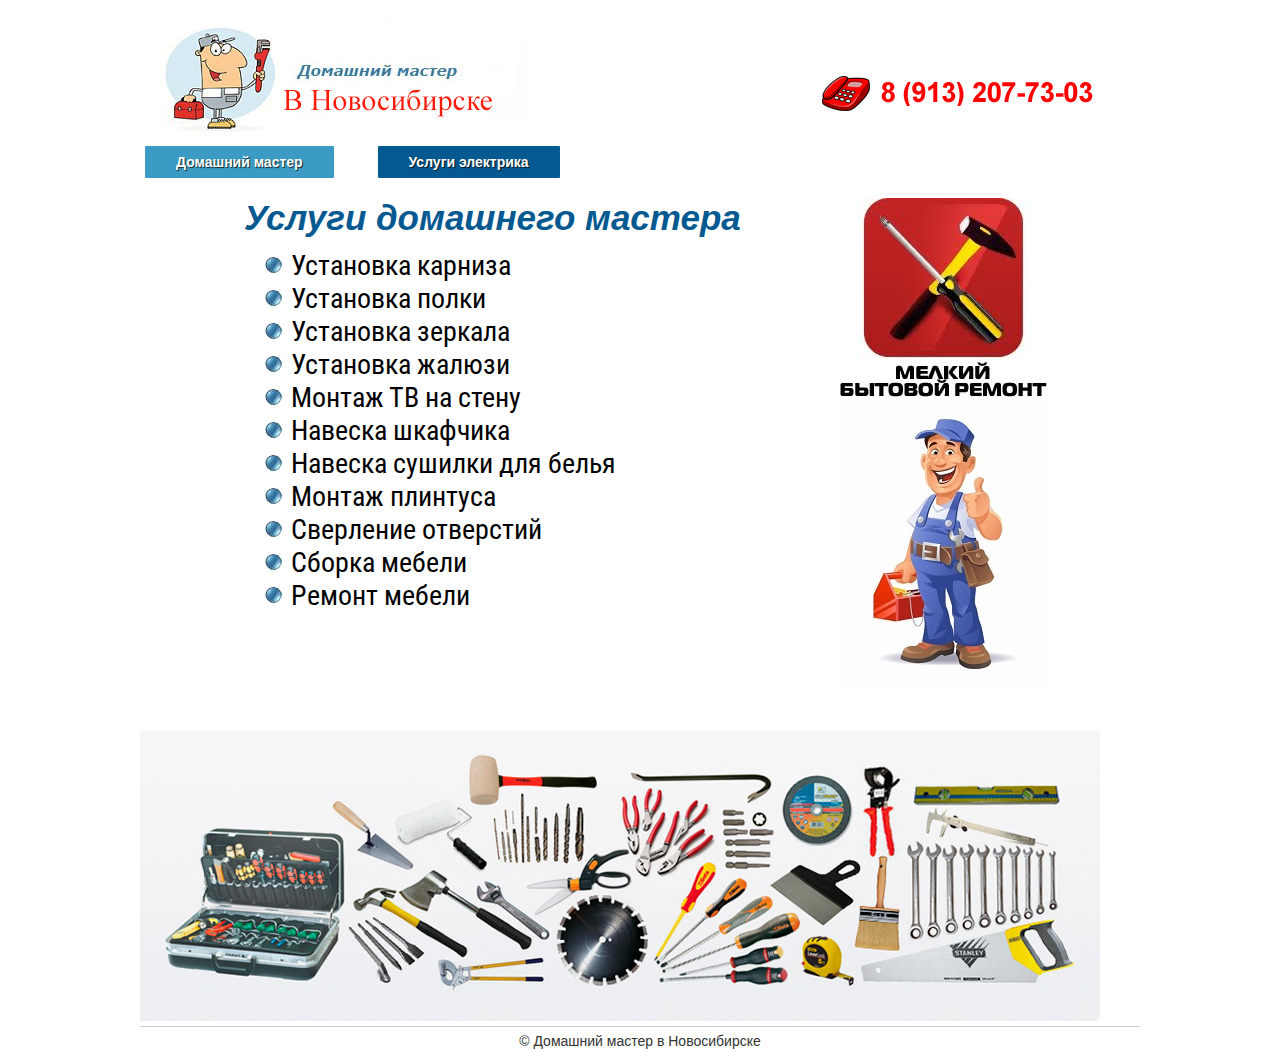
<file: index.html>
<!DOCTYPE html>
<html lang="ru">
<head>
<meta charset="utf-8">
<title>Домашний мастер в Новосибирске</title>
<meta name="description" content="Домашний мастер в Новосибирске" >
<meta name="keywords" content="домашний мастер, мастер на час, муж на час" >

<meta name="viewport" content="width=device-width, initial-scale=1">
<link rel="icon" href="/img/favicon.ico" type="image/x-icon">
<link href="/css/style.css?ver=1.2" media="screen" rel="stylesheet" type="text/css" >
<link href="https://fonts.googleapis.com/css?family=Roboto+Condensed&amp;subset=cyrillic" rel="stylesheet"> 
<!-- <script src="/js/free_validation.js"></script> -->
<script src="/js/tel.js"></script>
	
<script>
 //Определяем координаты мыши ; Вешаем обработчик на событие mousemove.
 var cursorX=0;
 var cursorY=0;
 var flalert=1;
 var is_data_changed=true;
 var sec=0;
document.onmousemove = function(e){
    cursorX = e.pageX;
    cursorY = e.pageY;
}
setInterval(checkCursor, 1000);
function checkCursor(){
	sec++;
   }
 window.onbeforeunload = function(e) {
	//new Image().src = "http://a1057599.xsph.ru/mycounter/counter-yadro/sec/?"+"sec="+sec;
	if (typeof cursorX ==="undefined") cursorX=9999;
	if (typeof cursorY ==="undefined") cursorY=9999;
	//$.get("/mycounter/counter-yadro/sec/", {sec : sec, coordx: cursorX, coordy: cursorY });
	new Image().src = "http://a1057599.xsph.ru/mycounter/counter-yadro/sec/?"+"sec="+sec+'&coordx='+cursorX+'&coordy='+cursorY;	
} 
</script>
	
<!--Myscript counter-->
<script> /* new Image().src = "http://a1057599.xsph.ru/mycounter/counter-yadro/?"+((typeof(screen)=="undefined")?"":
"s="+screen.width+"*"+screen.height+"*"+(screen.colorDepth?
screen.colorDepth:screen.pixelDepth))+'&coordx='+cursorX+'&coordy='+cursorY; */
</script>
<!--End Myscript counter-->
	
<!-- Yandex.Metrika counter -->
<script type="text/javascript" >
   (function(m,e,t,r,i,k,a){m[i]=m[i]||function(){(m[i].a=m[i].a||[]).push(arguments)};
   m[i].l=1*new Date();
   for (var j = 0; j < document.scripts.length; j++) {if (document.scripts[j].src === r) { return; }}
   k=e.createElement(t),a=e.getElementsByTagName(t)[0],k.async=1,k.src=r,a.parentNode.insertBefore(k,a)})
   (window, document, "script", "https://mc.yandex.ru/metrika/tag.js", "ym");

   ym(45965133, "init", {
        clickmap:true,
        trackLinks:true,
        accurateTrackBounce:true,
        webvisor:true
   });
</script>
<noscript><div><img src="https://mc.yandex.ru/watch/45965133" style="position:absolute; left:-9999px;" alt="" /></div></noscript>
<!-- /Yandex.Metrika counter -->
	
</head>


<body id="body">

<div class="main-wrapper">
	<header class="top-header">
		<div class="overhead">
			<div class="logo">
				<a href="/" ><img src="/img/logo.png" alt="" /> </a>
			</div>
			<div class="overhead-block-center" style="display: none;">
				<p>Без выходных <span></span></p>
				<p>Звоните с <span>9:00 до 21:00</span></p>
				<p>masterdoma80@mail.ru</p>
			</div>
			<div class="overhead-phone">
<!-- 			<img src="/img/phone-city.png" alt="" style="position: relative; top: 5px; left: -1px;"/>
 -->			<!--<span style="font-size:70%; color: #055991;" >8 (383)</span> 286-13-8.--><br>
			<a href="#" id="phone" ><img src="/img/phone-phederal-2.png" alt="" style="position: relative; top: 5px; left: -1px;"/></a>
			</div>
		</div>
		<nav class="main-navigation">
			<div>
							<ul class="top-menu">
								<li class="current-menu-item" ><a href="/">Домашний мастер</a></li>
								<li><a href="/electric/">Услуги электрика</a></li>
								<!--<li><a href="/remont/">Ремонтные работы</a></li>-->
							</ul>	
			</div>	
		</nav>
	</header>
	<div class="main">
		<div class="main-left-block">
			<h1>Услуги домашнего мастера</h1>
			<ul class="main-list-service">
				<li>Установка карниза <!-- - <span>от 400руб.</span> --></li>
				<li>Установка полки <!-- - <span>150руб.</span> --></li>
				<li>Установка зеркала <!-- - <span>150руб.</span> --></li>
				<li>Установка жалюзи <!-- - <span>250руб.</span> --></li>
				<li>Монтаж ТВ на стену <!-- - <span>500руб.</span> --></li>
				<li>Навеска шкафчика <!-- - <span>200руб.</span> --></li>
				<li>Навеска сушилки для белья <!-- - <span>500руб.</span> --></li>
				<li>Монтаж плинтуса  <!-- - <span>50руб.</span> --></li>
				<li>Сверление отверстий <!-- - <span>80руб.</span> --></li>
				<li>Сборка мебели <!-- - <span>от 150руб.</span> --></li>
				<li>Ремонт мебели <!-- - <span>от 350руб.</span> --></li>
				
			</ul>
		</div>
		<div class="main-right-block">
			<img src="/img/home-master-banner.jpg" alt="">
			<img src="/img/home-master-banner-3.jpg" alt="">
			<div class="form-sent-message" style="display: none;">
				<h2>Онлайн-заказ</h2>
				<hr>
				<form name="contactformfree" method="post" action="/free_process.php" onSubmit="return validate.check(this)">
					<p>Ваше имя<span>*</span></p>
					<input class="input-sent-message" type="text" name="Full_Name" id="Full_Name" maxlength="80" >
					<p>E-mail</p>
					<input class="input-sent-message" type="text" name="Email_Address" id="Email_Address" maxlength="100">
					<p>Телефон<span>*</span></p>
					<input class="input-sent-message" type="text" name="Telephone_Number" id="Telephone_Number" maxlength="100">
					<p>Что нужно сделать?<span>*</span></p>
					<textarea  rows="3" name="Your_Message" id="Your_Message" maxlength="2000"></textarea>
					<p>Поля помеченные <span>*</span> обязательны для заполнения</p>
					<input class="button" value="" type="submit">
				</form>
		</div>
		</div>
	</div>
<div class="home-master-banner-2" style="margin-top: 40px;">
	<img src="/img/home-master-banner-2.jpg" alt="">
</div>
<div class="sub-content"> </div>
<div class="footer"> 
	<p> © Домашний мастер в Новосибирске</p>
 </div>
</div>
</body>
</html>
</file>
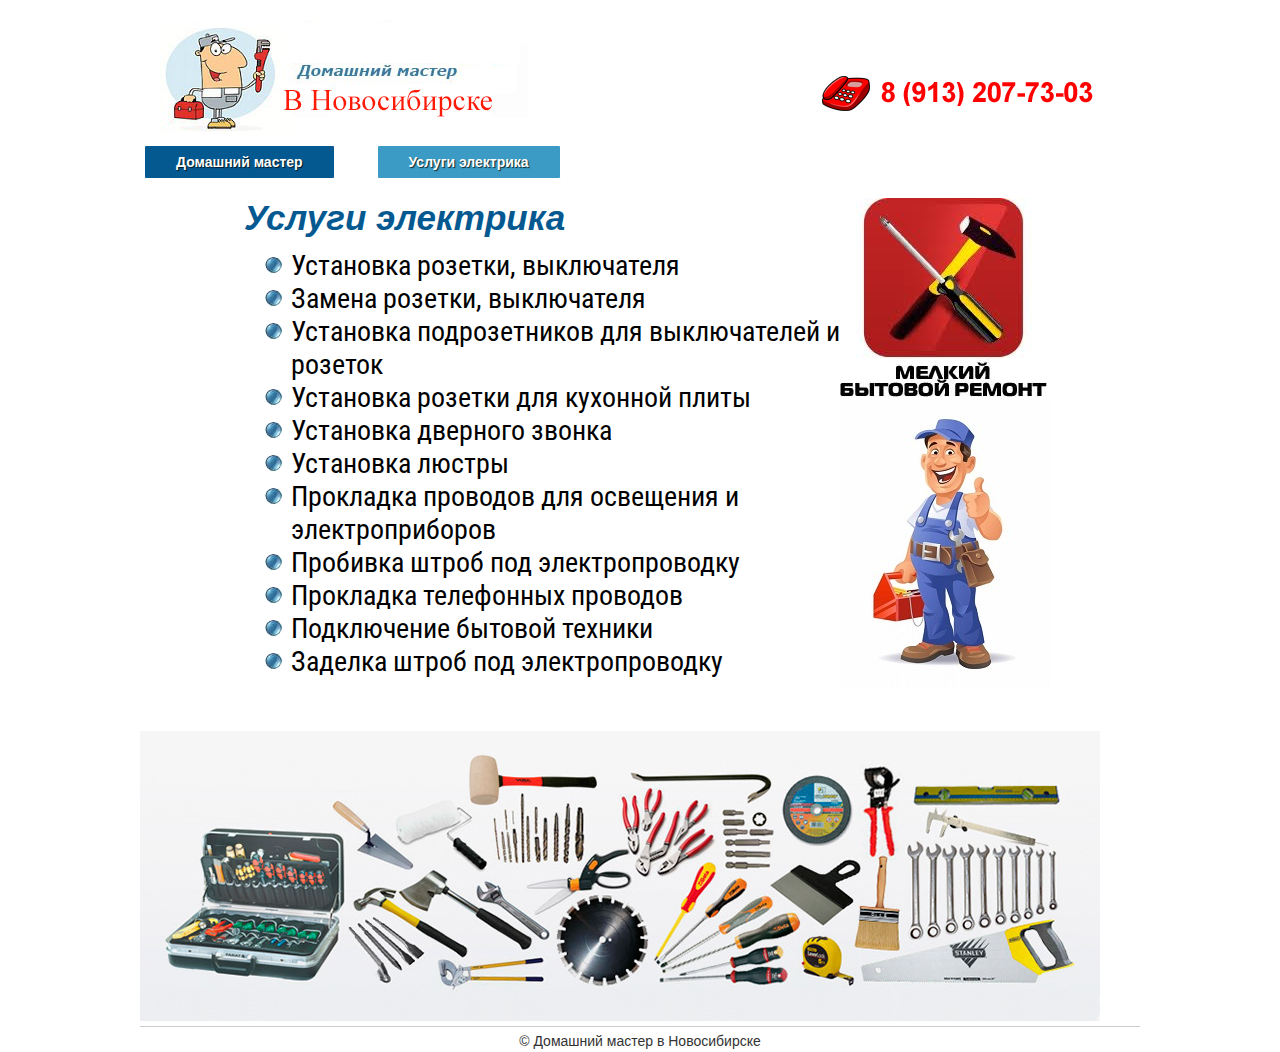
<file: electric/index.html>
<!DOCTYPE html>
<html lang="ru">
<head>
<meta charset="utf-8">
<title>Электрик в Новосибирске</title>
<meta name="description" content="Услуги электрика в Новосибирске" >
<meta name="keywords" content="электрик новосибирск, электрик на дом, услуги электрика" >

<meta name="viewport" content="width=device-width, initial-scale=1">
<link rel="icon" href="/img/favicon.ico" type="image/x-icon">
<link href="/css/style.css?ver=1.2" media="screen" rel="stylesheet" type="text/css" >
<link href="https://fonts.googleapis.com/css?family=Roboto+Condensed&amp;subset=cyrillic" rel="stylesheet"> 
<!-- <script src="/js/free_validation.js"></script> -->
<script src="/js/tel.js"></script> 

<!-- Yandex.Metrika counter -->
<script type="text/javascript" >
   (function(m,e,t,r,i,k,a){m[i]=m[i]||function(){(m[i].a=m[i].a||[]).push(arguments)};
   m[i].l=1*new Date();
   for (var j = 0; j < document.scripts.length; j++) {if (document.scripts[j].src === r) { return; }}
   k=e.createElement(t),a=e.getElementsByTagName(t)[0],k.async=1,k.src=r,a.parentNode.insertBefore(k,a)})
   (window, document, "script", "https://mc.yandex.ru/metrika/tag.js", "ym");

   ym(45965133, "init", {
        clickmap:true,
        trackLinks:true,
        accurateTrackBounce:true,
        webvisor:true
   });
</script>
<noscript><div><img src="https://mc.yandex.ru/watch/45965133" style="position:absolute; left:-9999px;" alt="" /></div></noscript>
<!-- /Yandex.Metrika counter -->
	
</head>


<body id="body">

<div class="main-wrapper">
	<header class="top-header">
		<div class="overhead">
			<div class="logo">
				<a href="/" ><img src="/img/logo.png" alt="" /> </a>
			</div>
			<div class="overhead-block-center" style="display: none;">
				<p>Без выходных <span></span></p>
				<p>Звоните с <span>9:00 до 21:00</span></p>
				<p>masterdoma80@mail.ru</p>
			</div>
			<div class="overhead-phone">
<!-- 			<img src="/img/phone-city.png" alt="" style="position: relative; top: 5px; left: -1px;"/>
 -->			<!--<span style="font-size:70%; color: #055991;" >8 (383)</span> 286-13-8.--><br>
			<a href="#" id="phone" ><img src="/img/phone-phederal-2.png" alt="" style="position: relative; top: 5px; left: -1px;"/></a>
			</div>
		</div>		<nav class="main-navigation">
			<div>
							<ul class="top-menu">
								<li><a href="/">Домашний мастер</a></li>
								<li class="current-menu-item" ><a href="/electric/">Услуги электрика</a></li>
								<!--<li><a href="/remont/">Ремонтные работы</a></li>-->
							</ul>	
			</div>	
		</nav>
	</header>
	<div class="main">
		<div class="main-left-block">
			<h1>Услуги электрика</h1>
			<ul class="main-list-service">
				<li>Установка розетки, выключателя <!-- - <span>150руб.</span> --></li>
				<li>Замена розетки, выключателя <!-- - <span>100руб.</span> --></li>
				<li>Установка подрозетников для выключателей и розеток <!-- - <span>95руб.</span> --></li>
				<li>Установка розетки для кухонной плиты <!-- - <span>150руб.</span> --></li>
				<li>Установка дверного звонка <!-- - <span>190руб.</span> --></li>
				<li>Установка люстры <!-- - <span>350руб.</span> --></li>
				<li>Прокладка проводов для освещения и электроприборов <!-- - <span>48руб.</span> --></li>
				<li>Пробивка штроб под электропроводку <!-- - <span>78руб.</span> --></li>
				<li>Прокладка телефонных проводов<!-- - <span>38руб.</span> --></li>
				<li>Подключение бытовой техники <!-- - <span>400руб.</span> --></li>
				<li>Заделка штроб под электропроводку <!-- - <span>114руб.</span> --></li>
			</ul>
		</div>
		<div class="main-right-block">
			<img src="/img/home-master-banner.jpg" alt="">
			<img src="/img/home-master-banner-3.jpg" alt="">
			<div class="form-sent-message" style="display: none;">
				<h2>Онлайн-заказ</h2>
				<hr>
				<form name="contactformfree" method="post" action="/free_process.php" onSubmit="return validate.check(this)">
					<p>Ваше имя<span>*</span></p>
					<input class="input-sent-message" type="text" name="Full_Name" id="Full_Name" maxlength="80" >
					<p>E-mail</p>
					<input class="input-sent-message" type="text" name="Email_Address" id="Email_Address" maxlength="100">
					<p>Телефон<span>*</span></p>
					<input class="input-sent-message" type="text" name="Telephone_Number" id="Telephone_Number" maxlength="100">
					<p>Что нужно сделать?<span>*</span></p>
					<textarea  rows="3" name="Your_Message" id="Your_Message" maxlength="2000"></textarea>
					<p>Поля помеченные <span>*</span> обязательны для заполнения</p>
					<input class="button" value="" type="submit">
				</form>
		</div>
		</div>
	</div>

	<div class="home-master-banner-2" style="margin-top: 40px;">
	<img src="/img/home-master-banner-2.jpg" alt="">
</div>
<div class="sub-content"> </div>
<div class="footer"> 
	<p> © Домашний мастер в Новосибирске</p>
 </div>
</div>
</body>
</html>
</file>
<file: css/style.css>
html, body {
	height:100%;
}
body,div,span,object,iframe,h1,h2,h3,h4,h5,h6,p,blockquote,pre,a,abbr,acronym,address,code,del,dfn,em,img,q,dl,dt,dd,ol,ul,li,fieldset,form,label,legend,table,caption,tbody,tfoot,thead,tr,th,td,article,aside,dialog,figure,footer,header,hgroup,nav,section
{
	border: 0;
	margin: 0;
	padding: 0;
	vertical-align: baseline;
}
ul
{
	list-style: none;
}
article,aside,dialog,figure,footer,header,hgroup,nav,section
{
	display: block;
}
body {
	background: #fff;
	font-family: arial, verdana, sans-serif;
	font-size:14px;
	color:#000;
}
h1 {
	font-weight: bold;
	font-size: 35px;
	font-style: italic;
	color: #055991;
	margin-bottom:11px;
}
.main-wrapper {
	position:relative;
	width:1000px;
	margin: 0 auto;
	min-height:100%;
}
.top-header {
	
}
.logo {
	position: absolute;
	left:20px;
	top:20px;
}
.overhead {
	min-height:145px;
}
.overhead-block-center {
	position:relative;
	margin-left:400px;
	top:30px;
	font-weight: bold;
	font-size: 16px;
	color:#055991;
}
.overhead-block-center span {
	font-size:21px;
}
.overhead-block-center p {
	margin-bottom:8px;
}
.overhead-phone {
	position:absolute;
	top:46px;
	right:46px;
	color:#ff0000;
	font-weight:bold;
	font-size:26px;
	padding-left:60px;
	padding-bottom:30px;
	background: url(../img/phone2.png) no-repeat left 30px;
	text-align: right;
}
/*main-navigation ****************************/
 .main-navigation {
	 height:32px;
 }
 .top-menu li {
	display:inline-block;
}
.top-menu li a {
	display:inline-block;
	color:#fff;
	font-weight:bold;
	text-decoration:none;
	text-shadow: 1px 1px 1px rgba(0,0,0,0.75);
	border-radius: 2px;
	border: 1px solid #fff;
	background: #055991;
	padding: 8px 31px;
}
.top-menu li {
	margin-left:38px;	/*55px;*/
}
.top-menu li:first-child {
	margin-left: 4px; /*142px;*/
}

.top-menu li:hover a{
	background: #3b9bc4;
}
.top-menu li.current-menu-item a, .top-menu li.current-menu-item:hover a{
	background: #3b9bc4;
	text-decoration:none;	
}

/* main********************************/	
.main {
	margin-top:21px;
}
.main-left-block {
	float:left;
	width:700px;
	box-sizing: border-box;
	padding-left: 104px;
}
ul.main-list-service {
	font-family: 'Roboto Condensed';
	margin-left: 47px;
	list-style-image: url('../img/li-krug.png');
	font-size:20px;
}
ul.main-list-service li {
	font-size: 140%;
}
ul.main-list-service li span {
	color: #ff0000;
}
.main-right-block {
	float:right;
	width:300px;
}
.form-sent-message {
	border: 1px solid #00B200;
	border-radius: 7px;
	width: 295px;
}
.form-sent-message h2 {
	font-size: 24px;
	color: #ff0000;
	margin-top:10px;
	text-align:center;
	margin-bottom:10px;
}
.form-sent-message hr {
	border-style: none none dotted;
	border-width: medium medium 1px;
	margin: 10px;
	padding: 0;
}
.form-sent-message p {
	font-size:14px;
	margin-left:20px;
	line-height:14px;
}
.form-sent-message p span {
	color:red;
}
.form-sent-message input, .form-sent-message textarea {
	color: #000;
	margin: 5px 10px;
	font-size: 16px;
	width: 267px;
}
.form-sent-message .button {
	background: url('../img/form-button.png') no-repeat scroll 0 0 rgba(0, 0, 0, 0);
	border: 0 none;
	cursor: pointer;
	height: 39px;
	vertical-align: middle;
	width: 223px;
	margin-left:37px;
	margin-top:9px;
}
.main:before, .main:after {
  display: table;
  content: '';
}
.main:after {
  clear:both;
}
/* footer *****************************************************************/
.sub-content {
	min-height:28px;
}

.footer{
	background:transparent;
	position:absolute;
	left:0;
	bottom:0;
	width:100%;
	height:25px;	
	border-top: 1px solid #ccc;
}
.footer p {
	text-align:center;
	font-size:14px;
	color:#333;
	font-weight:normal;
	margin-top:6px;
}

.liveinternet {
	position: absolute;
	bottom: 0px;
	left: 10px;
}

@media (max-width: 499px){
	.main-wrapper{
		width: 100%;
	}
	.logo {
    	position: static;
 	}
 	.logo img{
 		margin-left: 10px;
 		margin-top: 10px;
 		max-width: 310px;
 		height: auto;
 	}
	.overhead-phone {
    	position: relative;
    	right: 0;
    	top: 0;
    	padding-left: 0px;
    	background-position-x: 5%;
    	text-align: center;
 	}
 	.main-navigation {
    	height: auto;
	}
	.top-menu li{
		margin-top: 10px;
	}
	.top-menu li:first-child {
    	margin-left: 38px;
	}
	.top-menu li:last-child {
    	margin-bottom: 10px;
	}
	.main-left-block {
    	width: 100%;
    	box-sizing: border-box;
    	padding-left: 10px;
    	margin-bottom: 20px;
	}
	.main-left-block h1{
		text-align: center;
		font-size: 25px;
		text-transform: uppercase;
	}
	ul.main-list-service{
		font-size: 15px;
	}
	ul.main-list-service li{
		margin-bottom: 5px;
	}
	.main-right-block {
    	float: right;
    	width: 100%;
    	text-align: center;
	}
	.main-right-block img:first-child{
		display: none;
	}
	.home-master-banner-2{
		display: none;
	}
	.footer .liveinternet{
		left: 0;
	}
	.footer p{
		text-align: center;
	}
}

@media (max-width: 320px){
	.overhead-phone {
    	background-position-x: 1px;
 	}
 }
</file>
